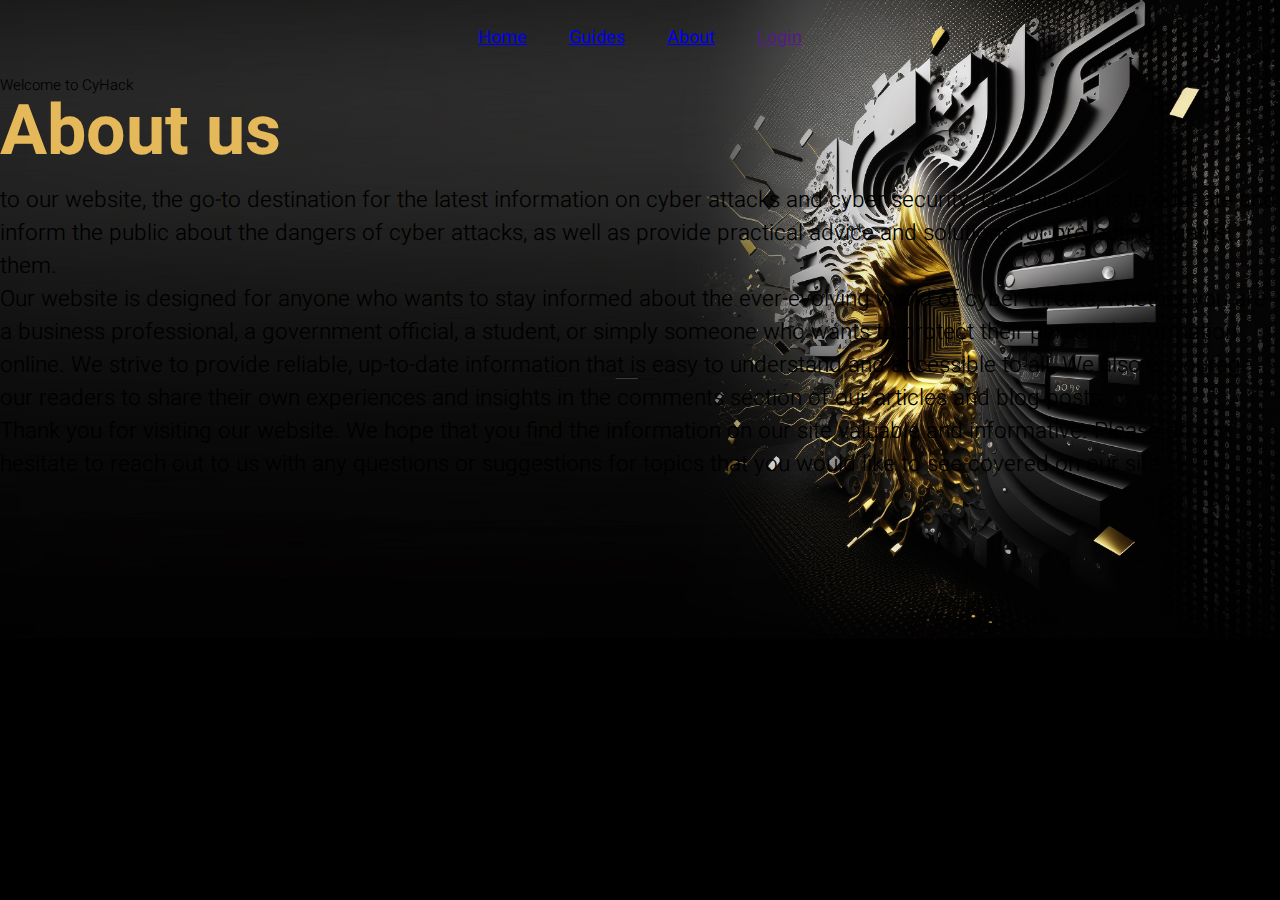
<file: pages/about.html>
<!DOCTYPE html>
<html lang="en">
    <head>
        <link rel="stylesheet" href="../style/about.css">
        <title>Cyhack - About</title>
    </head>
    <body>
        <div class="about">
            <div class="navbar">
                <ul>
                    <li><a href="/">Home</a></li>
                    <li><a href="./guides.html">Guides</a></li>
                    <li class="selected"><a href="./about.html">About</a></li>
                    <li><a href="">Login</a></li>
                </ul>
            </div>
            <div class="main">
                <div class="content">
                    <div class="welcome">
                        <p>Welcome to CyHack</p>
                        <h1>About us</h1>
                    </div>
                    <div class="text">
                        <p>to our website, the go-to destination for the latest information on cyber attacks and cyber security.
                        Our mission is to educate and inform the public about the dangers of cyber attacks, as well as provide practical advice and solutions for protecting against them.</p>
                        
                        <p>Our website is designed for anyone who wants to stay informed about the ever-evolving world of cyber threats, whether you are a business professional, a government official, a student, or simply someone who wants to protect their personal information online.                           
                            We strive to provide reliable, up-to-date information that is easy to understand and accessible to all. We also encourage our readers to share their own experiences and insights in the comments section of our articles and blog posts.</p>
                            
                        <p>Thank you for visiting our website. We hope that you find the information on our site valuable and informative. Please do not hesitate to reach out to us with any questions or suggestions for topics that you would like to see covered on our site.</p>
                    </div>
                </div>
            </div>
        </div>
    </body>
</html>
</file>
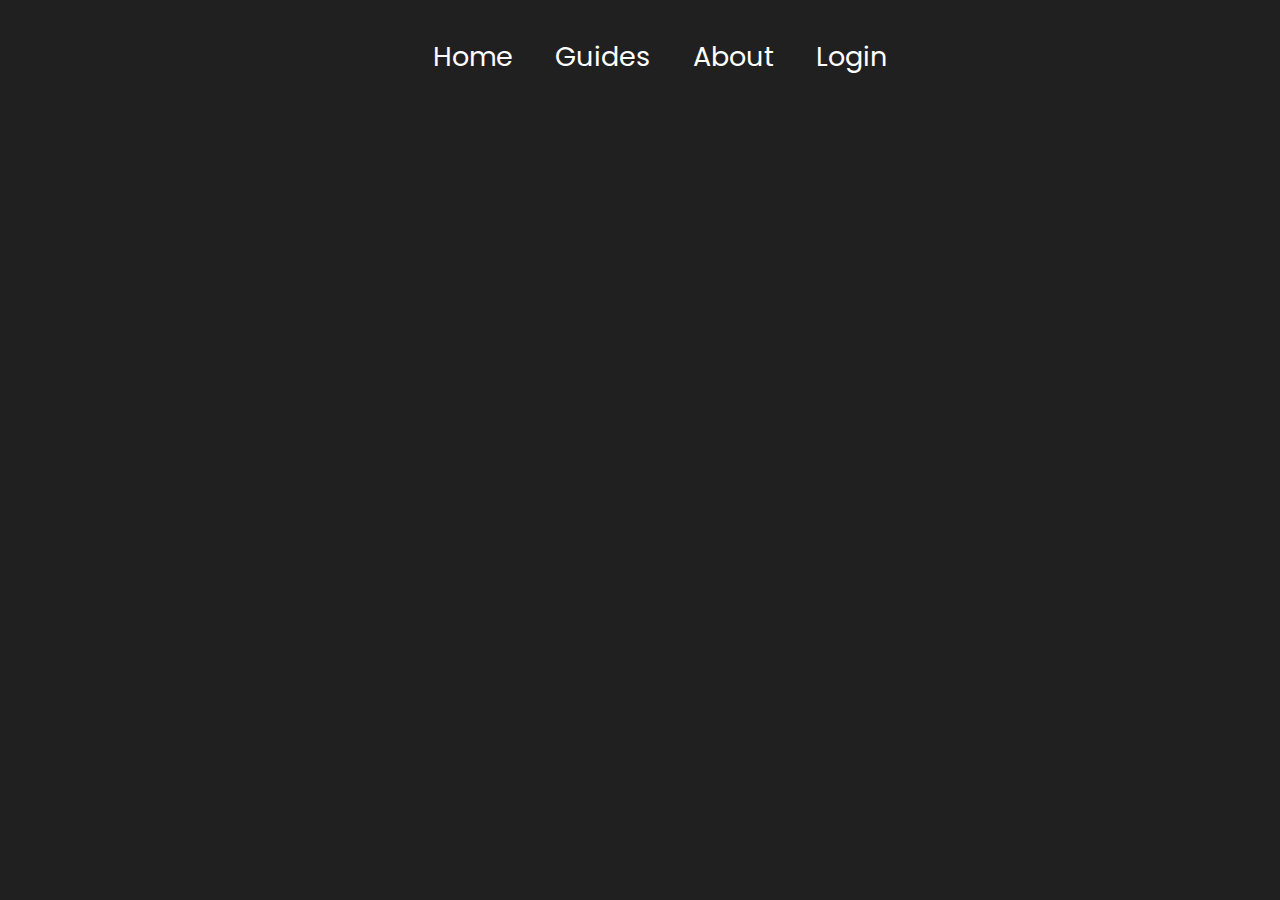
<file: pages/guides.html>
<!DOCTYPE html>
<html lang="en">
<head>
    <link rel="stylesheet" href="../style/guides.css">
    <title>CyHack - Guides</title>
</head>
<body>
    <div class="guidesWrapper">
        <div class="navbar">
            <ul>
                <li><a href="/">Home</a></li>
                <li class="selected"><a href="./guides.html">Guides</a></li>
                <li><a href="./about.html">About</a></li>
                <li><a href="">Login</a></li>
            </ul>
        </div>
        <div class="guides">
        </div>
        <script src="./js/guides.js"></script>
    </div>
</body>
</html>
</file>
<file: style/about.css>
@import url('https://fonts.googleapis.com/css2?family=Heebo:wght@100;200;300;400;500;600;700;800;900&display=swap');

* {
    margin: 0;
    padding: 0;
    font-family: 'heebo', sans-serif;
}

body {
    background-image: url('../pictures/homeBG.jpg');
    background-color: black;
    background-size: cover;
    background-repeat: no-repeat;
    padding: 0;
}

.navbar {
    display: flex;
    justify-content: center;
    gap: 10px;
    padding: 20px;
    /* background-color: #101010; */
    color: white;
}

.selected {
    color: #e5b959;
}

.navbar ul {
    display: flex;
    justify-content: space-around;
    font-size: 18px;
    gap: 35px;
    cursor: pointer;
    
}

.navbar li {
    padding: 3.5px;
    text-decoration: none;
    list-style-type: none;
    transition-duration: 350ms;
    transition-property: background, color, border-radius;
}

.navbar li:hover {
    background-color: #e5b959;
    color: black;
    border-radius: 3px;
}

.main {
    width: 100%;
}

.welcome p {
    text-align: center;
    position: absolute;
    font-size: 15px;
}

.welcome h1 {
    font-size: 70px;
    color: #e5b959;
    padding-top: 7px;
}

.grid {
    display: grid;
    /* grid-template-columns: repeat(2, 1fr); */
    grid-template-columns: 1fr 1fr;
    color: white;
    width: 75%;
    margin: auto;
    padding: 15px;
    gap: 20px;
}

.content {
    text-align: left;
    font-size: 2.5vh;
    font-weight: 300;
}

.contentImg {
    overflow: hidden;
}

.image {
    height: 100%;
    width: 100%;
    object-fit: cover;
    opacity: 0;
    background-repeat: no-repeat;
}
</file>
<file: style/guides.css>
@import url('https://fonts.googleapis.com/css2?family=Heebo:wght@100;200;300;400;500;600;700;800;900&family=Poppins:wght@200&display=swap');

body {
    padding: 0;
    margin: 0;
    background-color: #212020;
    font-family: 'Heebo', sans-serif;
    font-family: 'Poppins', sans-serif;
}

.navbar {
    display: flex;
    justify-content: center;
    padding: 20px;
}

.selected {
    color: #e5b959;
}

.navbar ul {
    display: flex;
    justify-content: space-around;
    gap: 35px;
    cursor: pointer;
}

.navbar li {
    text-decoration: none;
    list-style-type: none;
}

.navbar li a {
    color: white;
    font-size: 3vh;
    padding: 3.5px;
    text-decoration: none;
    transition-duration: 350ms;
    transition-property: background, color, border-radius;
}

.navbar li a:hover {
    background-color: #e5b959;
    color: black;
    border-radius: 3px;
}

.post {
    background-color: #000000;
    color: white;
    width: 120vh;
    border-radius: 15px;
    margin: 0 auto 2vh auto;
    padding: 7px;
}

.post h1, .post p {
    margin: 0;
}
</file>
